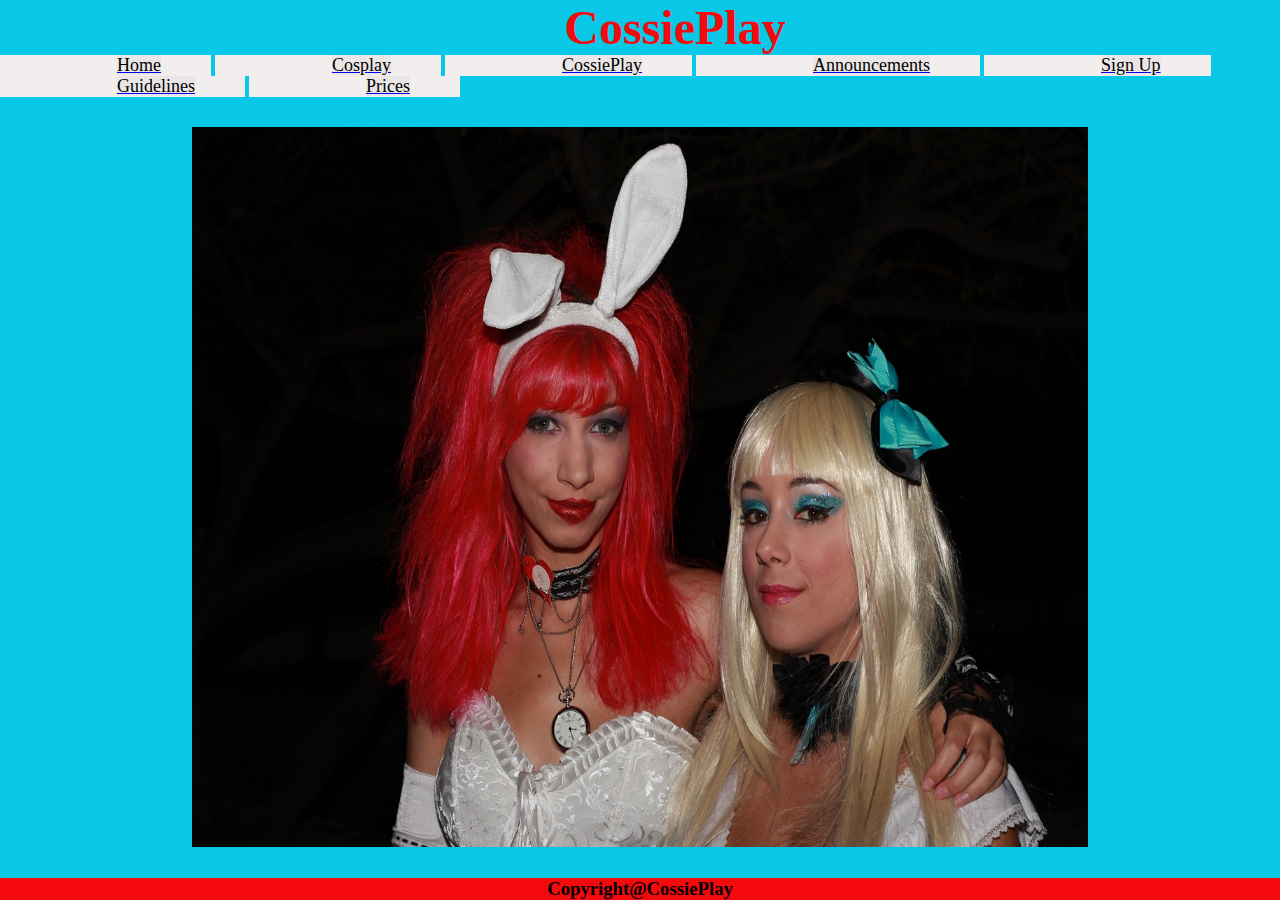
<file: index.html>
<!doctype html>
<html>
<head>
<meta charset="utf-8">
<title>Cossieplay</title>
<link href="style.css" rel="stylesheet" type="text/css">
<link href="responsive.css" rel="stylesheet"  media="screen and
(max-width: 1000px)">

<meta name="viewport" content="width=device-width, initial-scale=1.0">

</head>

<body>

<div class="hp">
<h1>CossiePlay</h1>
<nav>
<ul>
<li><a href="index.html"><font color="#F4E511">Home</font></a></li>
<li><a href="cosplay.html"><font color="#F4E511">Cosplay</font></a></li>
<li><a href="cossieplay.html"><font color="#F4E511">CossiePlay</font></a></li>
<li><a href="announcements.html"><font color="#F4E511">Announcements</font></a></li>
<li><a href="signup.html"><font color="#F4E511">Sign Up</font></a></li>
<li><a href="guidelines.html"><font color="#F4E511">Guidelines</font></a></li>
<li><a href="prices.html"><font color="#F4E511">Prices</font></a></li>
</ul>
</nav>


  <img class="slider" src="CossiePlay/images/alice-in-wonderland-872612_1280.jpg" width="1280" height="853" alt=""/>
<img class="slider" src="CossiePlay/images/book-fair-678264_1280.jpg" width="1280" height="853" alt=""/>
<img class="slider" src="CossiePlay/images/boromir-4-1478698.jpg" width="953" height="853" alt=""/>
 
  <img class="slider" src="CossiePlay/images/devils-570861_1280.jpg" width="1280" height="853" alt=""/>  
  <img class="slider" src="CossiePlay/images/olaf-630522_1280.jpg" width="960" height="853" alt=""/>
  <img class="slider" src="CossiePlay/images/party-1506740-640x480.jpg" width="640" height="853" alt=""/>
 <img class="slider" src="CossiePlay/images/sewing-hands-1418016.jpg" width="1200" height="853" alt=""/>
 <img class="slider" src="CossiePlay/images/spiderman-in-nature-2-1258899-640x480.jpg" width="640" height="853" alt=""/>
  <img class="slider" src="CossiePlay/images/we-re-rabbits-1439192-1279x850.jpg" width="1279" height="853" alt=""/>
  <img class="slider" src="CossiePlay/images/winter-kingdom-798279_1920.jpg" width="1280" height="853" alt=""/>



</div>


<script>
var slideIndex = 0;
carousel();

function carousel() {
    var i;
    var x = document.getElementsByClassName("slider");
    for (i = 0; i < x.length; i++) {
      x[i].style.display = "none"; 
    }
    slideIndex++;
    if (slideIndex > x.length) {slideIndex = 1} 
    x[slideIndex-1].style.display = "block"; 
    setTimeout(carousel, 2000); 
}
</script>

<div>
<footer><h3>Copyright@CossiePlay</h3></footer>



</div>
</body>
</html>
</file>
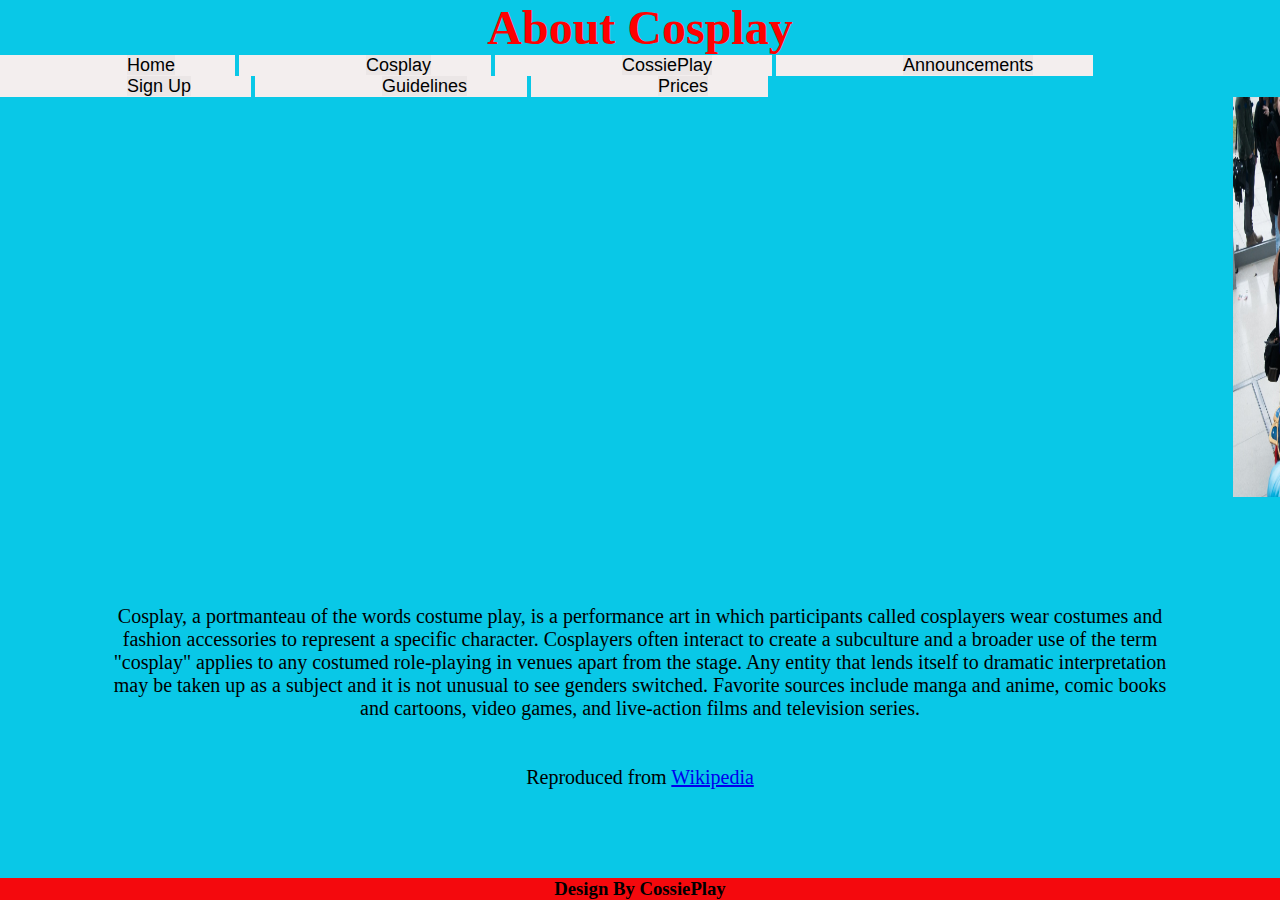
<file: cosplay.html>
<!doctype html>
<html>
<head>
<meta charset="utf-8">
<title>cosplay</title>
<link href="style.css" rel="stylesheet" type="text/css">
<link href="responsive.css" rel="stylesheet"  media="screen and
(max-width: 960px)">

<meta name="viewport" content="width=device-width, initial-scale=1.0">
</head>

<body>
<div class="cosplay">
<h1>About Cosplay</h1>
<nav>
<ul>
<li><a href="index.html"><font color="red">Home</font></a></li>
<li><a href="cosplay.html"><font color="red">Cosplay</font></a></li>
<li><a href="cossieplay.html"><font color="red">CossiePlay</font></a></li>
<li><a href="announcements.html"><font color="red">Announcements</font></a></li>
<li><a href="signup.html"><font color="red">Sign Up</font></a></li>
<li><a href="guidelines.html"><font color="red">Guidelines</font></a></li>
<li><a href="prices.html"><font color="red">Prices</font></a></li>
</ul>
</nav>
<marquee behavior="scroll" direction="left"><img src="CossiePlay/images/book-fair-678264_1280.jpg" width="300" height="400" alt="Natural" />
<img src="CossiePlay/images/boromir-4-1478698.jpg" width="300" height="400" alt="Natural" />
<img src="CossiePlay/images/alice-in-wonderland-872612_1280.jpg" width="300" height="400" alt="Natural" />
<img src="CossiePlay/images/olaf-630522_1280.jpg" width="300" height="400" alt="Natural" />
<img src="CossiePlay/images/sewing-hands-1418016.jpg" width="300" height="400" alt="Natural" />
<img src="CossiePlay/images/spiderman-in-nature-2-1258899-640x480.jpg" width="300" height="400" alt="Natural" />
<img src="CossiePlay/images/winter-kingdom-798279_1920.jpg" width="300" height="400" alt="Natural" />

</marquee>



<div class="cosplaypara">
<p>Cosplay, a portmanteau of the words costume play, is a performance art in which participants called cosplayers wear costumes and fashion accessories to represent a specific character. Cosplayers often interact to create a subculture and a broader use of the term "cosplay" applies to any costumed role-playing in venues apart from the stage. Any entity that lends itself to dramatic interpretation may be taken up as a subject and it is not unusual to see genders switched. Favorite sources include manga and anime, comic books and cartoons, video games, and live-action films and television series.</p>
<br>
<br>
<p>
Reproduced from <a href="https://en.wikipedia.org/wiki/Cosplay">Wikipedia</a>
</p>
</div>
<footer><h3>Design By CossiePlay</h3></footer>
</div>
</body>
</html>
</file>
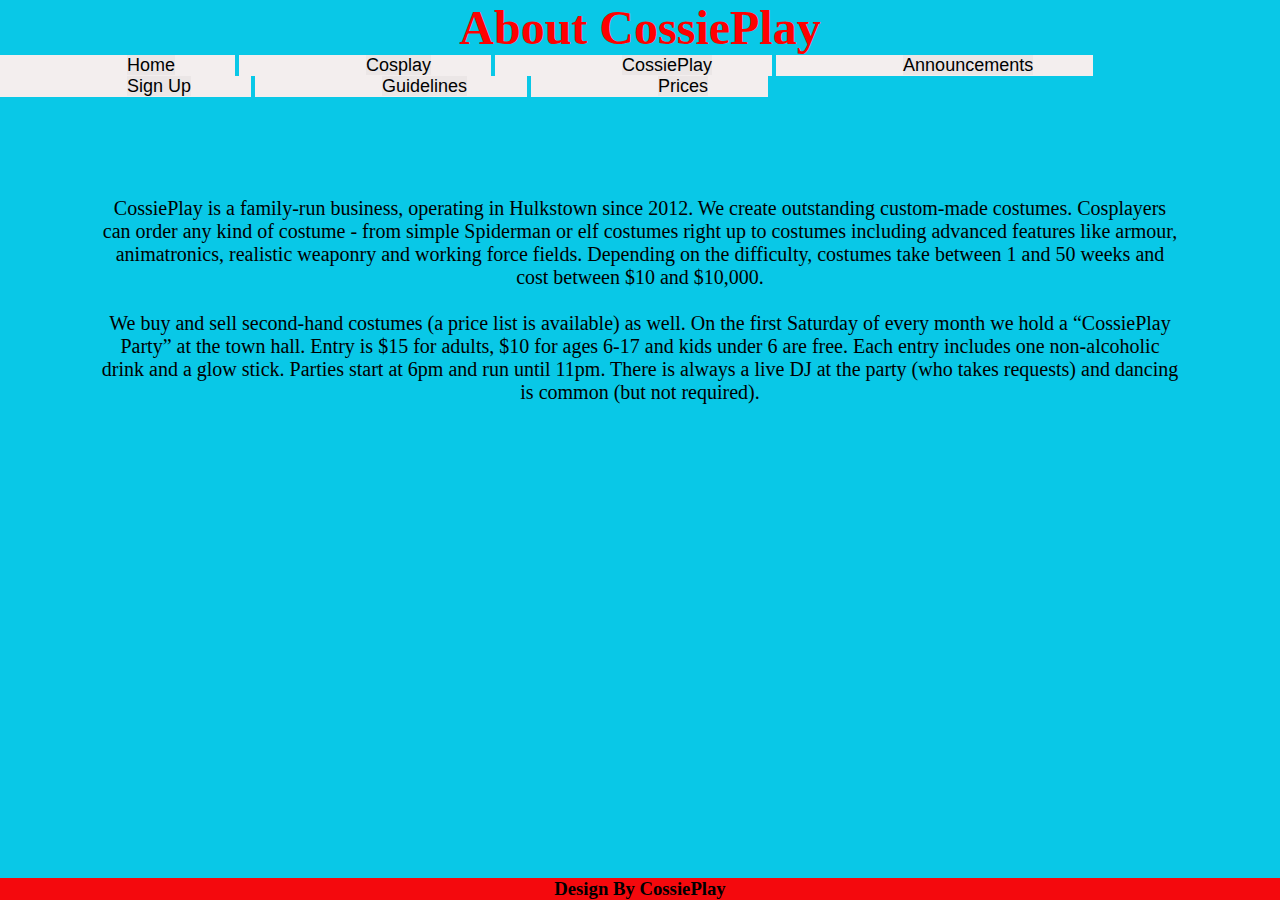
<file: cossieplay.html>
<!doctype html>
<html>
<head>
<meta charset="utf-8">
<title>CossiePlay</title>
<link href="style.css" rel="stylesheet" type="text/css">
</head>

<body>
<div class="cosplay">
<h1>About CossiePlay</h1>
<nav>
<ul>
<li><a href="index.html"><font color="red">Home</font></a></li>
<li><a href="cosplay.html"><font color="red">Cosplay</font></a></li>
<li><a href="cossieplay.html"><font color="red">CossiePlay</font></a></li>
<li><a href="announcements.html"><font color="red">Announcements</font></a></li>
<li><a href="signup.html"><font color="red">Sign Up</font></a></li>
<li><a href="guidelines.html"><font color="red">Guidelines</font></a></li>
<li><a href="prices.html"><font color="red">Prices</font></a></li>
</ul>
</nav>
<div class="cossieplaypara">
<p>CossiePlay is a family-run business, operating in Hulkstown since 2012. We create outstanding custom-made costumes. Cosplayers can order any kind of costume - from simple Spiderman or elf costumes right up to costumes including advanced features like armour, animatronics, realistic weaponry and working force fields. Depending on the difficulty, costumes take between 1 and 50 weeks and cost between $10 and $10,000.</p>
<br>
<p>We buy and sell second-hand costumes (a price list is available) as well.
On the first Saturday of every month we hold a “CossiePlay Party” at the town hall. Entry is $15 for adults, $10 for ages 6-17 and kids under 6 are free. Each entry includes one non-alcoholic drink and a glow stick. Parties start at 6pm and run until 11pm. There is always a live DJ at the party (who takes requests) and dancing is common (but not required). 
</p>
</div>
<footer><h3>Design By CossiePlay</h3></footer>
</div>
</body>
</html>
</file>
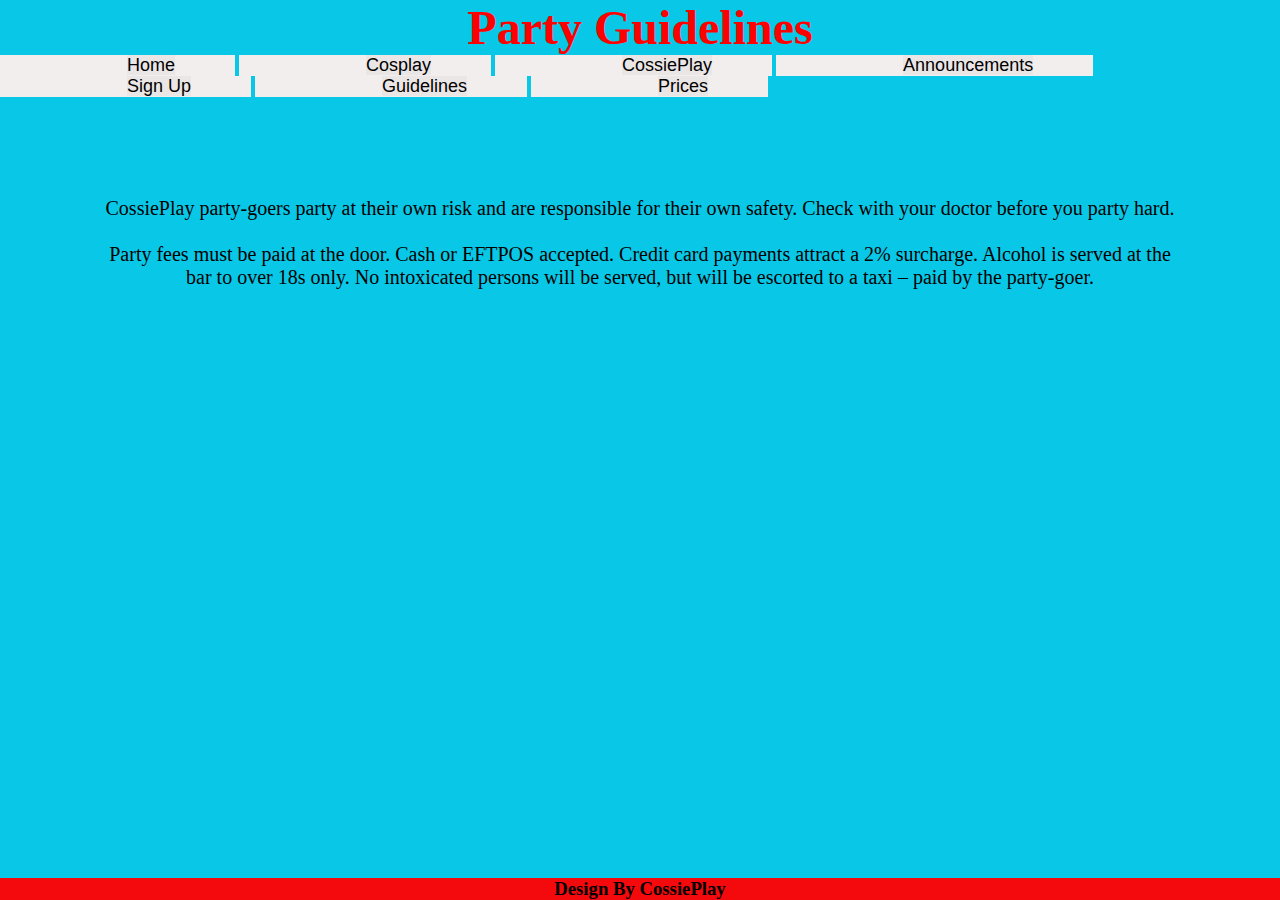
<file: guidelines.html>
<!doctype html>
<html>
<head>
<meta charset="utf-8">
<title>Guidelines</title>
<link href="style.css" rel="stylesheet" type="text/css">
<link href="responsive.css" rel="stylesheet"  media="screen and
(max-width: 960px)">

<meta name="viewport" content="width=device-width, initial-scale=1.0">
</head>

<body>
<div class="cosplay">
<h1>Party Guidelines</h1>
<nav>
<ul>
<li><a href="index.html"><font color="#F4E511">Home</font></a></li>
<li><a href="cosplay.html"><font color="#F4E511">Cosplay</font></a></li>
<li><a href="cossieplay.html"><font color="#F4E511">CossiePlay</font></a></li>
<li><a href="announcements.html"><font color="#F4E511">Announcements</font></a></li>
<li><a href="signup.html"><font color="#F4E511">Sign Up</font></a></li>
<li><a href="guidelines.html"><font color="#F4E511">Guidelines</font></a></li>
<li><a href="prices.html"><font color="#F4E511">Prices</font></a></li>
</ul>
</nav>
<div class="partyguidepara">
<p>CossiePlay party-goers party at their own risk and are responsible for their own safety. Check with your doctor before you party hard.</p><br>
<p>Party fees must be paid at the door. Cash or EFTPOS accepted. Credit card payments attract a 2% surcharge. Alcohol is served at the bar to over 18s only. No intoxicated persons will be served, but will be escorted to a taxi – paid by the party-goer.</p>
</div>
<footer><h3>Design By CossiePlay</h3></footer>
</div>
</body>
</html>
</file>
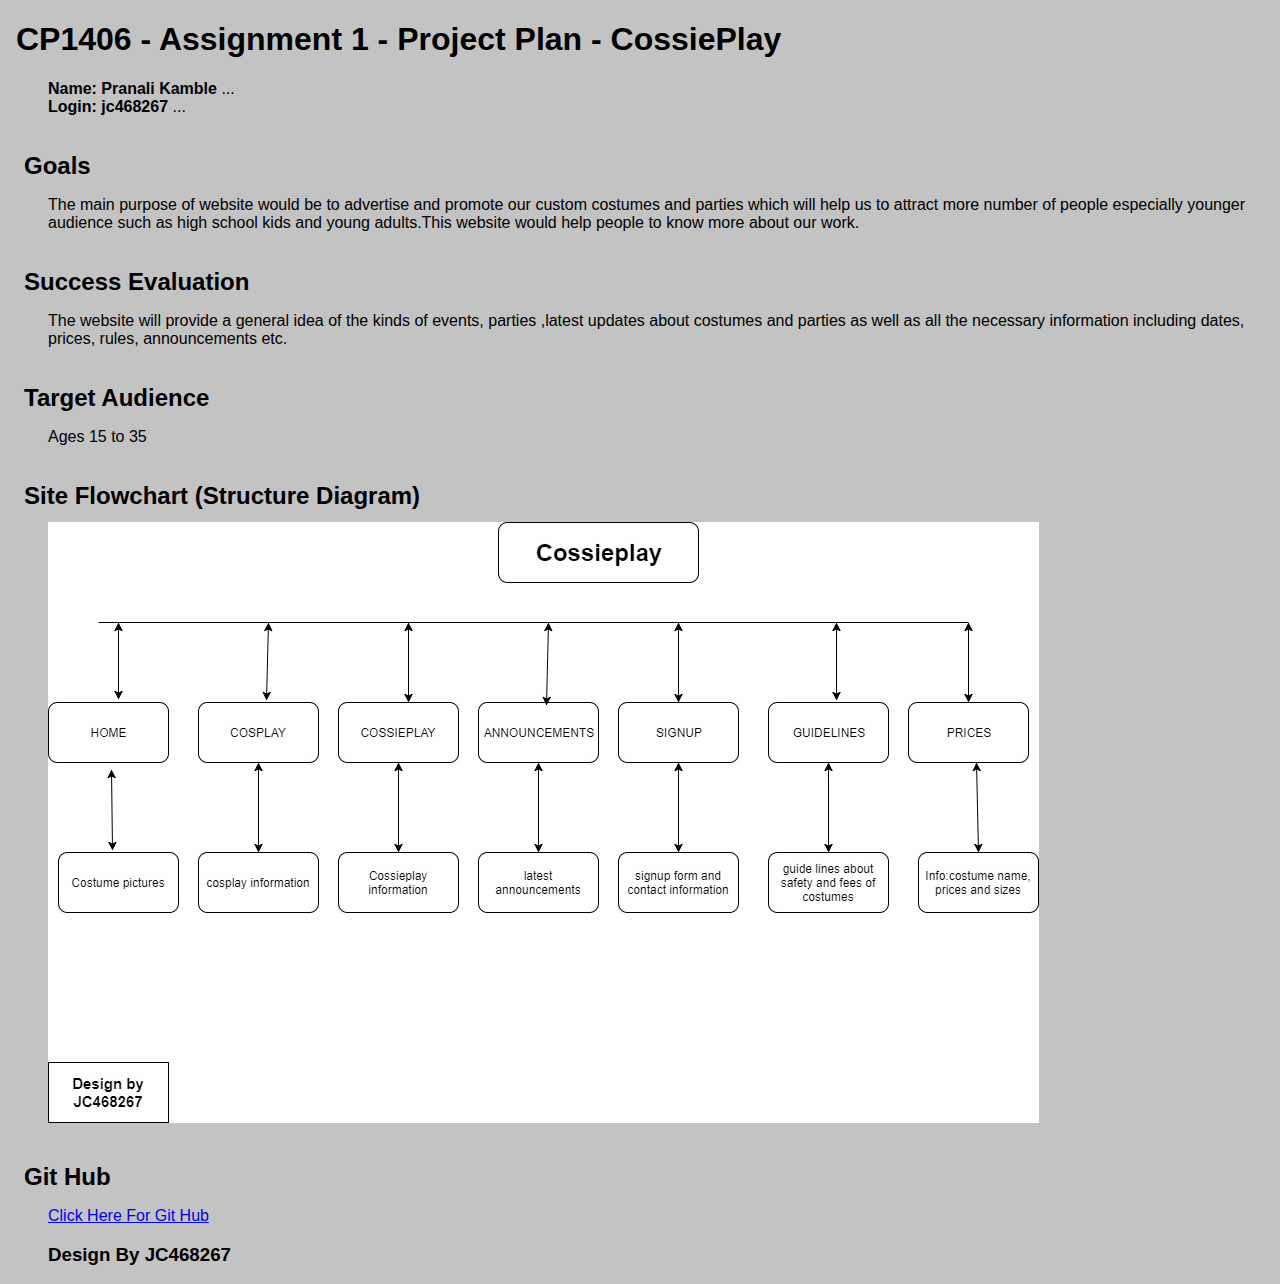
<file: plan.html>
<!doctype html>
<html>
<head>
<title>A1 Project Plan for ?Student Name?</title>
  <meta http-equiv="Content-Type" content="text/html; charset=iso-8859-1">
  <style type="text/css">
    body { font-family: Arial; margin-left: 3em; }
    h1, h2 { margin-left: -1em; }
    h2 { margin-top: 1.5em; margin-bottom: 0.5em; }
  </style>
</head>

<body bgcolor="#C3C3C3">
<h1>CP1406 - Assignment 1 - Project Plan - CossiePlay</h1>
<p><strong>Name: Pranali Kamble</strong> ...<br>
<strong>Login: jc468267</strong> ...</p>
<h2>Goals  </h2>
<p>The main purpose of website would be to advertise and promote our custom costumes and parties which will help us to attract  more number of people especially younger audience such as high school kids and young adults.This website would help people to know more about our work.

</p>
<h2>Success Evaluation</h2>
<p> The website will provide a general idea of the kinds of events, parties ,latest updates about costumes and parties as well as all the necessary information including dates, prices, rules, announcements etc. </p>
<h2>Target Audience</h2>
<p>Ages 15 to 35</p>
<h2>Site Flowchart (Structure Diagram)</h2>
  <img src="cossie.jpg" width="991" height="601" alt="flowchart">
<h2>Git Hub</h2>
<p><a href="https://github.com/Pranali1995/jc468267">Click Here For Git Hub</a></p>
<footer><h3>Design By JC468267</h3></footer>
</body>
</html>
</file>
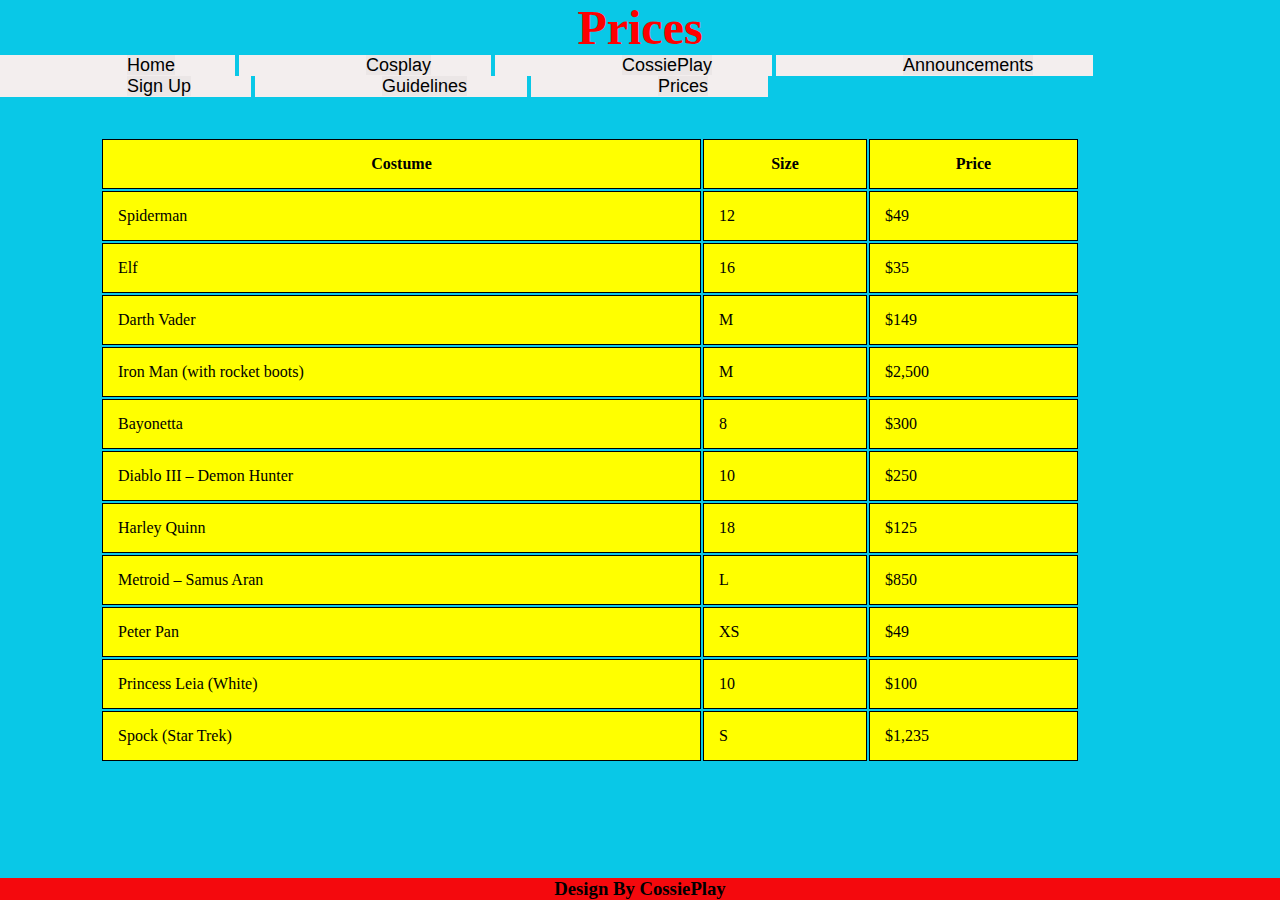
<file: prices.html>
<!doctype html>
<html>
<head>
<meta charset="utf-8">
<title>Prices</title>
<link href="style.css" rel="stylesheet" type="text/css">
</head>


<body>
<div class="cosplay">
<h1>Prices</h1>

<nav>
<ul>
<li><a href="index.html"><font color="red">Home</font></a></li>
<li><a href="cosplay.html"><font color="red">Cosplay</font></a></li>
<li><a href="cossieplay.html"><font color="red">CossiePlay</font></a></li>
<li><a href="announcements.html"><font color="red">Announcements</font></a></li>
<li><a href="signup.html"><font color="red">Sign Up</font></a></li>
<li><a href="guidelines.html"><font color="red">Guidelines</font></a></li>
<li><a href="prices.html"><font color="red">Prices</font></a></li>
</ul>
</nav>
</div>



<div class="table">
<table>

  <tr>
    <th>Costume</th>
    <th>Size</th>
    <th>Price</th>
  </tr>
  <tr>
    <td>Spiderman</td>
    <td>12</td>
    <td>$49</td>
  </tr>
  <tr>
    <td>Elf</td>
    <td>16</td>
    <td>$35</td>
  </tr>
  <tr>
    <td>Darth Vader</td>
    <td>M</td>
    <td>$149</td>
  </tr>
  <tr>
    <td>Iron Man (with rocket boots)</td>
    <td>M</td>
    <td>$2,500</td>
  </tr>
  <tr>
    <td>Bayonetta</td>
    <td>8</td>
    <td>$300</td>
  </tr>
  <tr>
    <td>Diablo III – Demon Hunter</td>
    <td>10</td>
    <td>$250</td>
  </tr>
  <tr>
    <td>Harley Quinn</td>
    <td>18</td>
    <td>$125</td>
  </tr>
  <tr>
    <td>Metroid – Samus Aran</td>
    <td>L</td>
    <td>$850</td>
  </tr>
  <tr>
    <td>Peter Pan</td>
    <td>XS</td>
    <td>$49</td>
  </tr>
  <tr>
    <td>Princess Leia (White)</td>
    <td>10</td>
    <td>$100</td>
  </tr>
  <tr>
    <td>Spock (Star Trek)</td>
    <td>S</td>
    <td>$1,235</td>
  </tr>
</table>



</div>
<footer><h3>Design By CossiePlay</h3></footer>
</body>
</html>
</file>
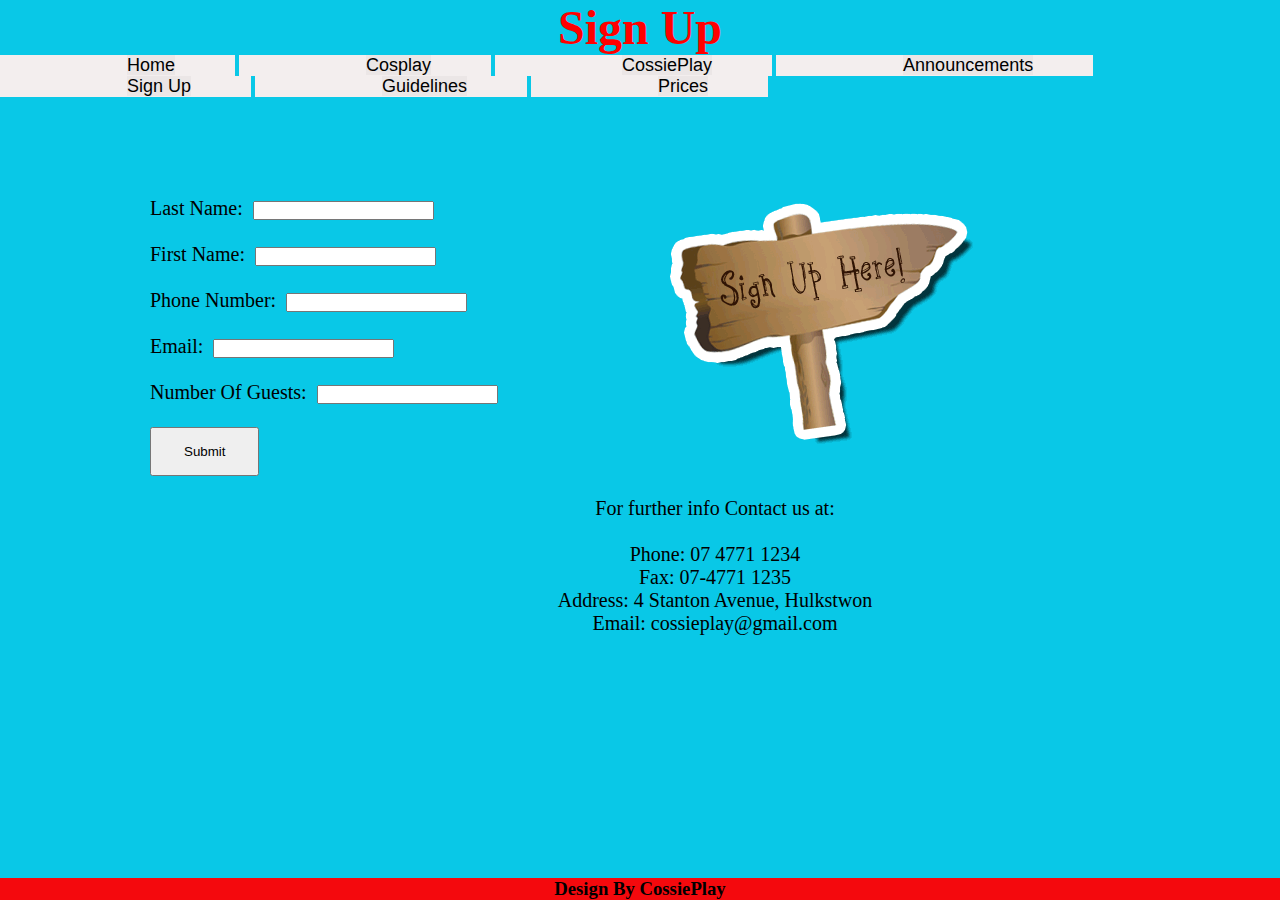
<file: signup.html>
<!doctype html>
<html>
<head>
<meta charset="utf-8">
<title>Sign Up</title>
<link href="style.css" rel="stylesheet" type="text/css">
<link href="responsive.css" rel="stylesheet"  media="screen and
(max-width: 960px)">

<meta name="viewport" content="width=device-width, initial-scale=1.0">
</head>

<body>
<div class="cosplay">
<h1>Sign Up</h1>
<nav>
<ul>
<li><a href="index.html"><font color="#F4E511">Home</font></a></li>
<li><a href="cosplay.html"><font color="#F4E511">Cosplay</font></a></li>
<li><a href="cossieplay.html"><font color="#F4E511">CossiePlay</font></a></li>
<li><a href="announcements.html"><font color="#F4E511">Announcements</font></a></li>
<li><a href="signup.html"><font color="#F4E511">Sign Up</font></a></li>
<li><a href="guidelines.html"><font color="#F4E511">Guidelines</font></a></li>
<li><a href="prices.html"><font color="#F4E511">Prices</font></a></li>
</ul>
</nav>

<form>
<div class="form">
Last Name:&nbsp;
<input type="text" name="Last Name">&nbsp;&nbsp;&nbsp;&nbsp; <br> <br>
First Name:&nbsp;
<input type="text" name="First Name">&nbsp;&nbsp;&nbsp;&nbsp;<br> <br>
Phone Number:&nbsp;
<input type="number" name="Phone Number">&nbsp;&nbsp;&nbsp;&nbsp; <br> <br>
Email:&nbsp;
<input type="text" name="Email">&nbsp;&nbsp;&nbsp;&nbsp; <br> <br>
Number Of Guests:&nbsp;
<input type="text" name="Numberofguest">&nbsp;&nbsp;&nbsp;&nbsp;
<br><br>


<input type="Submit" class="button" value="Submit">
</div>
</form>

<div class="image">
<img src="CossiePlay/images/sign-up-here.png" alt="signup">
</div>



<div class="signuppara">
<p>For further info Contact us at:</p><br>
<p>Phone: 07 4771 1234</p>
<p>Fax: 07-4771 1235</p>
<p>Address: 4 Stanton Avenue, Hulkstwon</p>
<p>Email:   cossieplay@gmail.com</p>
</div>
<footer><h3>Design By CossiePlay</h3></footer>
</div>
</body>
</html>
</file>
<file: style.css>
@charset "utf-8";
/* CSS Document */

*{
	padding:0;
	margin:0;
}

body{
background-color:#09C8E7;
}

.hp{
	background-color:#09C8E7;
	background-size:cover;
	width:100%;
	height:100vh;
	
}

.hp h1{
	
color:#F4090D;	

font-family:Cambria, "Hoefler Text", "Liberation Serif", Times, "Times New Roman", serif;
font-size:48px;
text-align:center;
padding-left:70px;

}
font{
	background-color:hsla(23,5%,68%,0.12);
	text-align:center;
	position: relative;
	color:black;
	margin-left:17px;
	
}
p{text-align:center;
margin-top:auto;}	

nav li {
	background-color:#F3EEEE;
	color:black;
	
 	display:inline-block;
   text-align:left;
   font-size:18px;
  

	font-family:Cambria, "Hoefler Text", "Liberation Serif", Times, "Times New Roman", serif;
	
	padding-right:50px;
	padding-left:100px;
	align-content:center;
	text-decoration: none;

}

.cosplay ul li a{
	
	font-family:"Century Gothic", CenturyGothic, AppleGothic, sans-serif;
	padding-left:10px;
	padding-right:10px;
	text-decoration: none;
	color:black;
}

a:hover { 
    background-color:#F4090D;
	text-align: center;

}

.slider{
	width:70%;
	height:80%;
	margin: 0px auto;
	margin-top:30px;
}
	

.cosplay{background-color:#09C8E7;}

 h1{
	
	text-align:center;
	font-size:48px;
	font-family:Cambria, "Hoefler Text", "Liberation Serif", Times, "Times New Roman", serif;
	color:red;
}

.cosplaypara{
	background-color:#09C8E7;
	
	
	padding-top:100px;
	padding-right:100px;
	padding-bottom:100px;
	padding-left:100px;
	font-family:Cambria, "Hoefler Text", "Liberation Serif", Times, "Times New Roman", serif;
	font-size:20px;
	}
	

.cossieplaypara{
	background-color:#09C8E7;
	background-size:cover;	

	
	padding-left:100px;
	padding-right:100px;
	padding-bottom:100px;
	padding-top:100px;
	font-family:Cambria, "Hoefler Text", "Liberation Serif", Times, "Times New Roman", serif;
	font-size:20px;	
}

.annlist {
background-color:#09C8E7;
background-size:cover;	
padding-top:100px;
padding-right:100px;
padding-bottom:100px;
padding-left:100px;
font-family:Cambria, "Hoefler Text", "Liberation Serif", Times, "Times New Roman", serif;
font-size:20px;	
}
.form {
background-color:#09C8E7	}
.image{
  float:right;
  padding-right:300px;
}

.form{
  float:left;
}

form{
	background-color:#09C8E7;
	background-size:cover;	

	padding-top:100px;
	padding-right:100px;
	padding-left:150px;
	font-family:Cambria, "Hoefler Text", "Liberation Serif", Times, "Times New Roman", serif;
	font-size:20px;	
}

.signuppara{
	background-color:#09C8E7;
	background-size:cover;	

		padding-top:300px;
	padding-left:150px;
	font-family:Cambria, "Hoefler Text", "Liberation Serif", Times, "Times New Roman", serif;
	font-size:20px;	
}

.partyguidepara{
	background-color:#09C8E7;
	background-size:cover;	

	padding-top:100px;
	padding-right:100px;
	padding-bottom:100px;
	padding-left:100px;
	font-family:Cambria, "Hoefler Text", "Liberation Serif", Times, "Times New Roman", serif;
	font-size:20px;	
}

table{
	
	width:100%;
	background-color:#09C8E7;
	background-size:auto;	

	padding-top:40px;
	padding-right:200px;
	padding-bottom:40px;
	padding-left:100px;
	
	
}

th,td{
	border: 1px solid black;
	background-color:yellow;
	background-size:auto;	
	
	padding: 15px;
	font-family:Cambria, "Hoefler Text", "Liberation Serif", Times, "Times New Roman", serif;
}
footer {
	position: fixed ;
  width: 100%;
  margin-bottom:0px;
  text-align:center;
background-color:#F4090D;
bottom: 0;
	
}
.button{
	color:#000000;
    padding: 15px 32px;
    text-align:center;
	
	}
</file>
<file: responsive.css>
/* responsive.css  */

/* 500 to 960 pixels */
@media screen and (min-width: 31.25em) {
	nav ul li {
	 width: 33%;
	}
	
	div.hp {min-width: 600px;}
}
/* under 500 px */
@media screen and (max-width: 31.25em ) {
header h1 {
 font-size: 48px;
 padding: 0;
 text-align: center;
}
	
	nav ul li {width: 50%}

	
	img {
 display: block;
 margin: 0 auto;
}

	
}
</file>
